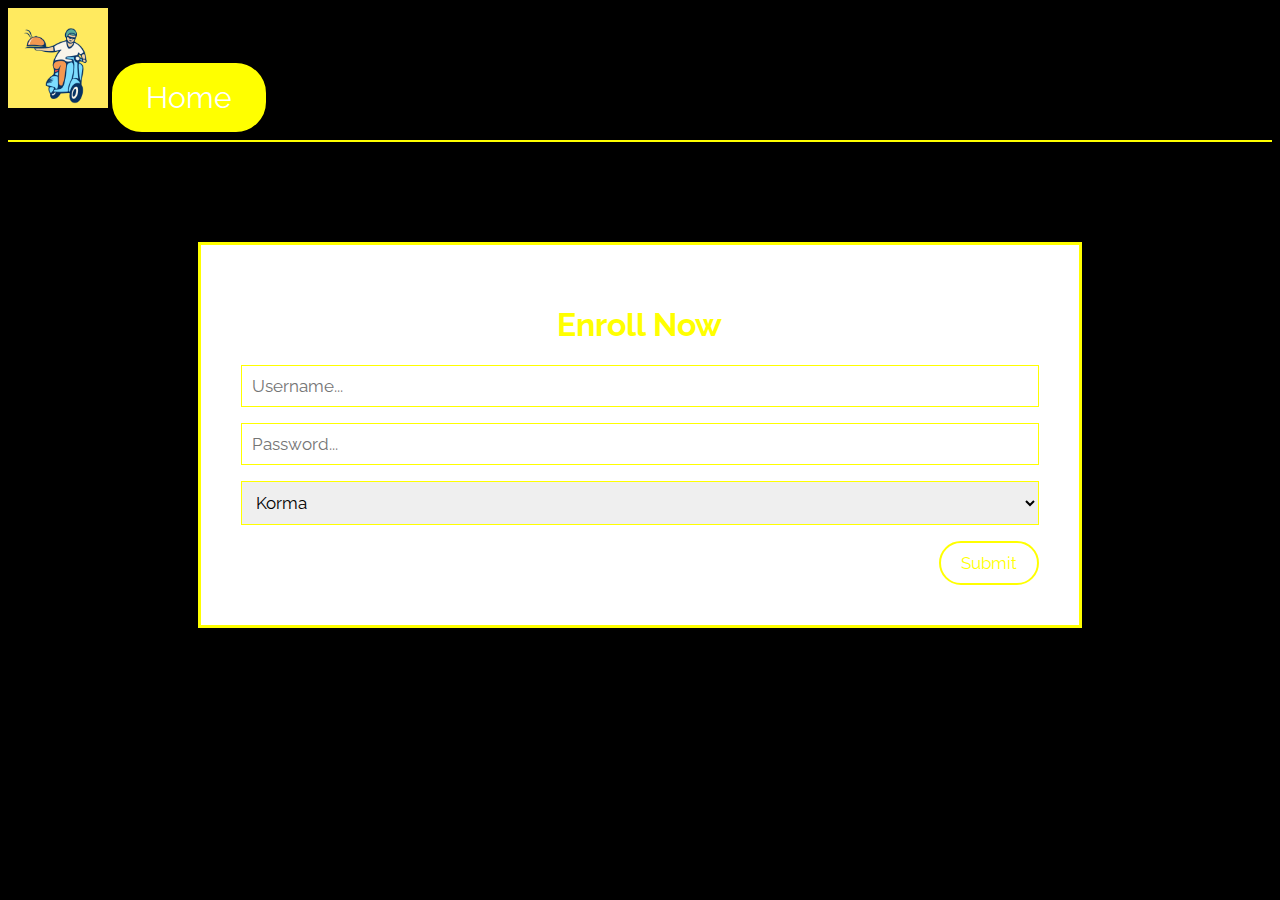
<file: Enroll Now Form/index.html>
<!DOCTYPE html>
<html>
<meta name="viewport" content="width=device-width, initial-scale=1.0">
<link href="https://fonts.googleapis.com/css?family=Raleway" rel="stylesheet">
<style>
* {
  box-sizing: border-box;
}

body {
  background-color: rgb(0, 0, 0);
}

#regForm {
  border: 3px solid #FFFF00;
  background-color: #ffffff;
  margin: 100px auto;
  font-family: Raleway;
  padding: 40px;
  width: 70%;
  min-width: 300px;
}

#regForm:hover {
    
    color: #050801;
    box-shadow:  0 0 5px #FFFF00,
    0 0 25px #FFFF00,
    0 0 50px #FFFF00,
    0 0 100px #FFFF00;

}

h1 {
  text-align: center;  
}

select#enroll{
    padding: 10px;
  width: 100%;
  font-size: 17px;
  font-family: Raleway;
  border: 1px solid #FFFF00;
}

input  {
  padding: 10px;
  width: 100%;
  font-size: 17px;
  font-family: Raleway;
  border: 1px solid #FFFF00;
}

/* Mark input boxes that gets an error on validation: */
input.invalid {
  background-color: #ffdddd;
}

/* Hide all steps by default: */
.tab {
  display: none;
}

button {
  background-color: #ffffff;
  color:  #FFFF00;
  border: 2px solid #FFFF00;
  padding: 10px 20px;
  font-size: 17px;
  font-family: Raleway;
  cursor: pointer;
  border-radius: 30px;
}

button:hover  {
  opacity: 0.8;
  background-color: #FFFF00;
    color: #050801;
    box-shadow:  0 0 5px #FFFF00,
    0 0 25px #FFFF00,
    0 0 50px #FFFF00,
    0 0 100px #FFFF00;
}


/* Mark the steps that are finished and valid: */
.step.finish {
  background-color:  #FFFF00;
}
h1{
  color:#FFFF00;
}
font{
text-align: center;
}

/* only home button */
a{
    text-decoration: none!important;
}
#home {
    background-color: #FFFF00;
    border: none;
    color: #FFFF00;
    padding: 15px 32px;
    text-align: center;
    display: inline-block;
    font-size: 30px;
    border-radius: 30px;
}  

#home{

    text-decoration: none;
    color:#FFFF00;
    border:2px solid  #FFFF00;
}
#home:hover{
    background-color: #FFFF00;
    color: #050801;
    box-shadow:  0 0 5px #FFFF00,
    0 0 25px #FFFF00,
    0 0 50px #FFFF00,
    0 0 100px #FFFF00;

}
#home:active {
  background-color: black;
  box-shadow: 0 5px #FFFF00;
  transform: translateY(4px);}
  a{
      color:white;
  }
</style>
<title>Enroll Now</title>
<link rel="icon" type="image/x-icon" href="../assets/logo.png">
</head>
<body>
 <!-- Navigation bar -->
 <div style="background-color: black;">
  <img  id="logo" src="../assets/logo.png" width="100px" height="100px">
  <button id="home"><a href="../index.html">Home</a></button>
  <hr color="#FFFF00">

<form id="regForm" action="/action_page.php">

  <div class="tab"><font color="#FFFF00"><h1>Enroll Now</h1></font></font>
    <p><input placeholder="Username..." oninput="this.className = ''" name="uname"></p>
    <p><input placeholder="Password..." oninput="this.className = ''" name="pword" type="password"></p>
    <p><select  id="enroll">
        <option value="">Korma</option>
        <option value="">Samosa</option>
        <option value="">Forensic Science</option>
        <option value="">DNA Decoded</option>
        <option value="">Shawarma</option>
        <option value="">Crafting</option>
        <option value="">juices</option>
        <option value="">pizza Speaking Course</option>
        <option value="">Ice Creame</option>
        <option value="">French Fries Advance Course</option>
    </select></p>
  </div>
  <div style="overflow:auto;">
    <div style="float:right;">
      <button type="button" id="prevBtn" onclick="nextPrev(-1)">Previous</button>
      <button type="button" id="nextBtn" onclick="nextPrev(1)">Next</button>
    </div>
  </div>
 
</form>

<script>
var currentTab = 0; // Current tab is set to be the first tab (0)
showTab(currentTab); // Display the current tab

function showTab(n) {
  // This function will display the specified tab of the form...
  var x = document.getElementsByClassName("tab");
  x[n].style.display = "block";
  //... and fix the Previous/Next buttons:
  if (n == 0) {
    document.getElementById("prevBtn").style.display = "none";
  } else {
    document.getElementById("prevBtn").style.display = "inline";
  }
  if (n == (x.length - 1)) {
    document.getElementById("nextBtn").innerHTML = "Submit";
  } else {
    document.getElementById("nextBtn").innerHTML = "Next";
  }
  //... and run a function that will display the correct step indicator:
  fixStepIndicator(n)
}

function nextPrev(n) {
  // This function will figure out which tab to display
  var x = document.getElementsByClassName("tab");
  // Exit the function if any field in the current tab is invalid:
  if (n == 1 && !validateForm()) return false;
  // Hide the current tab:
  x[currentTab].style.display = "none";
  // Increase or decrease the current tab by 1:
  currentTab = currentTab + n;
  // if you have reached the end of the form...
  if (currentTab >= x.length) {
    // ... the form gets submitted:
    document.getElementById("regForm").submit();
    return false;
  }
  // Otherwise, display the correct tab:
  showTab(currentTab);
}

function validateForm() {
  // This function deals with validation of the form fields
  var x, y, i, valid = true;
  x = document.getElementsByClassName("tab");
  y = x[currentTab].getElementsByTagName("input");
  // A loop that checks every input field in the current tab:
  for (i = 0; i < y.length; i++) {
    // If a field is empty...
    if (y[i].value == "") {
      // add an "invalid" class to the field:
      y[i].className += " invalid";
      // and set the current valid status to false
      valid = false;
    }
  }
  // If the valid status is true, mark the step as finished and valid:
  if (valid) {
    document.getElementsByClassName("step")[currentTab].className += " finish";
  }
  return valid; // return the valid status
}

function fixStepIndicator(n) {
  // This function removes the "active" class of all steps...
  var i, x = document.getElementsByClassName("step");
  for (i = 0; i < x.length; i++) {
    x[i].className = x[i].className.replace(" active", "");
  }
  //... and adds the "active" class on the current step:
  x[n].className += " active";
}
</script>

</body>
</html>
</file>
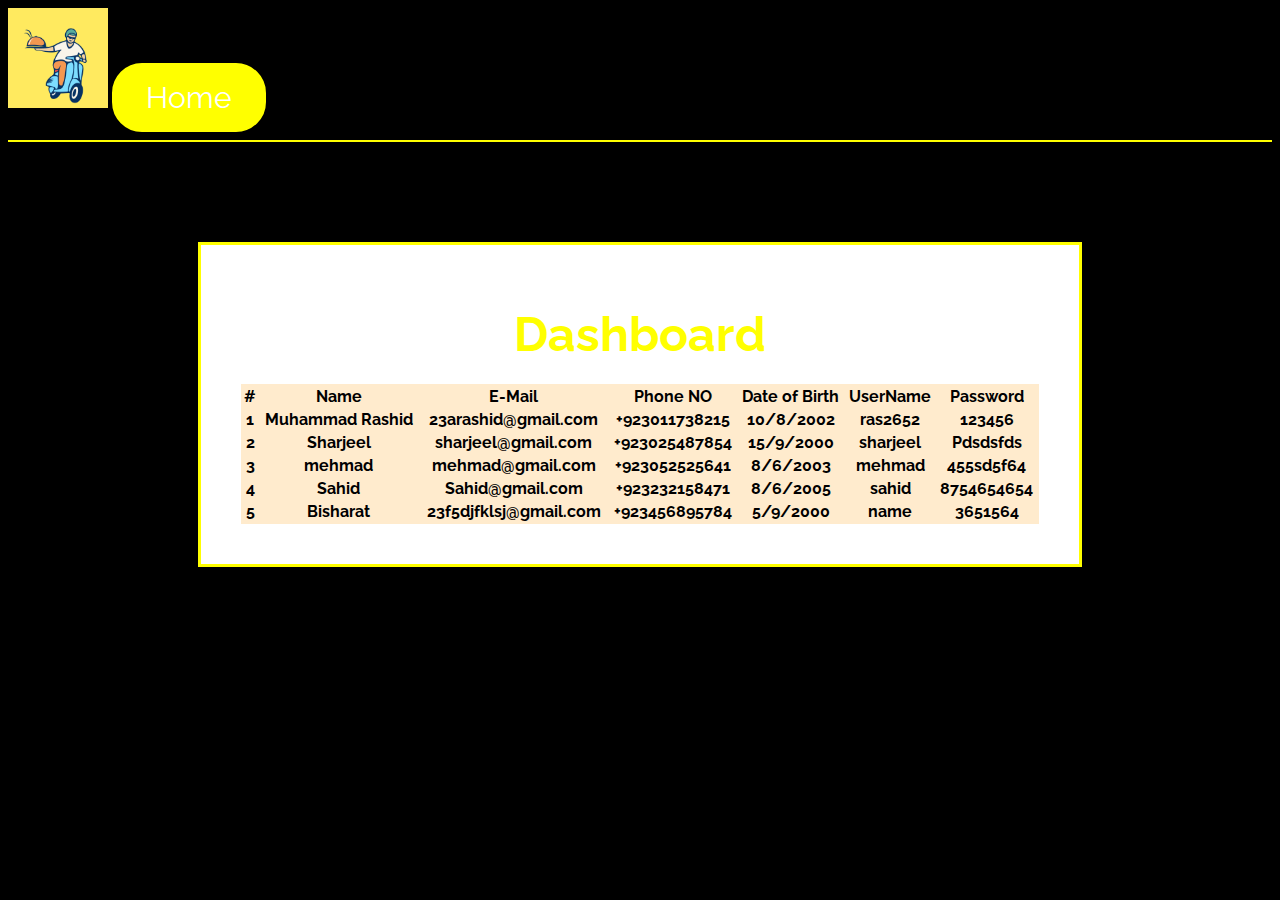
<file: dashboard/dashboard.html>
<!DOCTYPE html>
<html>
<meta name="viewport" content="width=device-width, initial-scale=1.0">
<link href="https://fonts.googleapis.com/css?family=Raleway" rel="stylesheet">
<style>


        .loader {
          /* border: 16px solid #f3f3f3;
          border-radius: 50%;
          border-top: 16px solid blue;
          border-bottom: 16px solid blue; */
          width: 120px;
          height: 120px;
          -webkit-animation: spin 1s linear infinite;
          animation: spin 2s linear infinite;
        }
        
        @-webkit-keyframes spin {
          0% { -webkit-transform: rotate(0deg); }
          100% { -webkit-transform: rotate(360deg); }
        }
        
        @keyframes spin {
          0% { transform: rotate(0deg); }
          100% { transform: rotate(360deg); }
        }
      


* {
  box-sizing: border-box;
}

body {
  background-color: rgb(0, 0, 0);
}

#regForm {
  border: 3px solid #FFFF00;
  background-color: #ffffff;
  margin: 100px auto;
  font-family: Raleway;
  padding: 40px;
  width: 70%;
  min-width: 300px;
}

#regForm:hover {
    
    color: #050801;
    box-shadow:  0 0 5px #FFFF00,
    0 0 25px #FFFF00,
    0 0 50px #FFFF00,
    0 0 100px #FFFF00;

}

h1 {
  text-align: center;  
}

input {
  padding: 10px;
  width: 100%;
  font-size: 17px;
  font-family: Raleway;
  border: 1px solid #FFFF00;
}

/* Mark input boxes that gets an error on validation: */
input.invalid {
  background-color: #ffdddd;
}

/* Hide all steps by default: */
.tab {
  display: none;
}

button {
  background-color: #ffffff;
  color:  #FFFF00;
  border: 2px solid #FFFF00;
  padding: 10px 20px;
  font-size: 17px;
  font-family: Raleway;
  cursor: pointer;
  border-radius: 30px;
}

button:hover  {
  opacity: 0.8;
  background-color: #FFFF00;
    color: #050801;
    box-shadow:  0 0 5px #FFFF00,
    0 0 25px #FFFF00,
    0 0 50px #FFFF00,
    0 0 100px #FFFF00;
}
#prevBtn:hover{
  background-color: #FFFF00;
    color: #050801;
    box-shadow:  0 0 5px #FFFF00,
    0 0 25px #FFFF00,
    0 0 50px #FFFF00,
    0 0 100px #FFFF00;
}

#prevBtn {
  background-color: #ffffff;
  color: #FFFF00;
  border: 2px solid  #FFFF00;
  border-radius: 30px;
}

/* Make circles that indicate the steps of the form: */
.step {
  height: 15px;
  width: 15px;
  margin: 0 2px;
  background-color:  #FFFF00;
  /* border: none;   */
  border-radius: 50%;
  display: inline-block;
  opacity: 0.5;
}

.step.active {
  opacity: 1;
}

/* Mark the steps that are finished and valid: */
.step.finish {
  background-color:  #FFFF00;
}
h1{
  color:#FFFF00;
}

/* only home button */
a{
    text-decoration: none!important;
}
#home {
    background-color: #FFFF00;
    border: none;
    color: #FFFF00;
    padding: 15px 32px;
    text-align: center;
    display: inline-block;
    font-size: 30px;
    border-radius: 30px;
}  

#home{

    text-decoration: none;
    color:#FFFF00;
    border:2px solid  #FFFF00;
}
#home:hover{
    background-color: #FFFF00;
    color: #050801;
    box-shadow:  0 0 5px #FFFF00,
    0 0 25px #FFFF00,
    0 0 50px #FFFF00,
    0 0 100px #FFFF00;

}
#home:active {
  background-color: black;
  box-shadow: 0 5px #FFFF00;
  transform: translateY(4px);}
  a{
      color:white;
  }

</style>
<title>Sign Up</title>
<link rel="icon" type="image/x-icon" href="../assets/logo.png">
</head>
<body>

 


  <!-- Navigation bar -->
  <div style="background-color: black;">
    <img  id="logo" src="../assets/logo.png" width="100px" height="100px">
    <button id="home"><a href="../index.html">Home</a></button>

    
    <hr color="#FFFF00">

<form id="regForm" action="/action_page.php">
  <h1><font size="+7">Dashboard</font></h1>
  <form id="regForm" action="/action_page.php">

    <table class="table" style="background-color: blanchedalmond; width: 100%;">
      <thead>
        <tr>
          <th scope="col">#</th>
          <th scope="col">Name</th>
          <th scope="col">E-Mail</th>
          <th scope="col">Phone NO</th>
          <th scope="col">Date of Birth</th>
          <th scope="col">UserName</th>
          <th scope="col">Password</th>
          
        </tr>
      </thead>
      <tbody>
        <tr id="1">
          <th scope="col">1</th>
          <th id="name" scope="col">Muhammad Rashid</th>
          <th id="email" scope="col">23arashid@gmail.com</th>
          <th id="phone" scope="col">+923011738215</th>
          <th id="date" scope="col">10/8/2002</th>
          <th id="user" scope="col">ras2652</th>
          <th id="password" scope="col">123456</th>
          
        </tr>
        <thead>
          <tr>
            <th scope="col">2</th>
            <th scope="col">Sharjeel</th>
            <th scope="col">sharjeel@gmail.com</th>
            <th scope="col">+923025487854</th>
            <th scope="col">15/9/2000</th>
            <th scope="col">sharjeel</th>
            <th scope="col">Pdsdsfds</th>
            
          </tr>
        </thead>
        <tbody>
          <tr>
            <th scope="col">3</th>
            <th scope="col">mehmad</th>
            <th scope="col">mehmad@gmail.com</th>
            <th scope="col">+923052525641</th>
            <th scope="col">8/6/2003</th>
            <th scope="col">mehmad</th>
            <th scope="col">455sd5f64</th>
            
          </tr>
          <thead>
            <tr>
              <th scope="col">4</th>
              <th scope="col">Sahid</th>
              <th scope="col">Sahid@gmail.com</th>
              <th scope="col">+923232158471</th>
              <th scope="col">8/6/2005</th>
              <th scope="col">sahid</th>
              <th scope="col">8754654654</th>
              
            </tr>
          </thead>
          <tbody>
            <tr>
              <th scope="col">5</th>
              <th scope="col">Bisharat</th>
              <th scope="col">23f5djfklsj@gmail.com</th>
              <th scope="col">+923456895784</th>
              <th scope="col">5/9/2000</th>
              <th scope="col">name</th>
              <th scope="col">3651564</th>
              
            </tr>
    </table>
    </form>
</script>

</body>
</html>
</file>
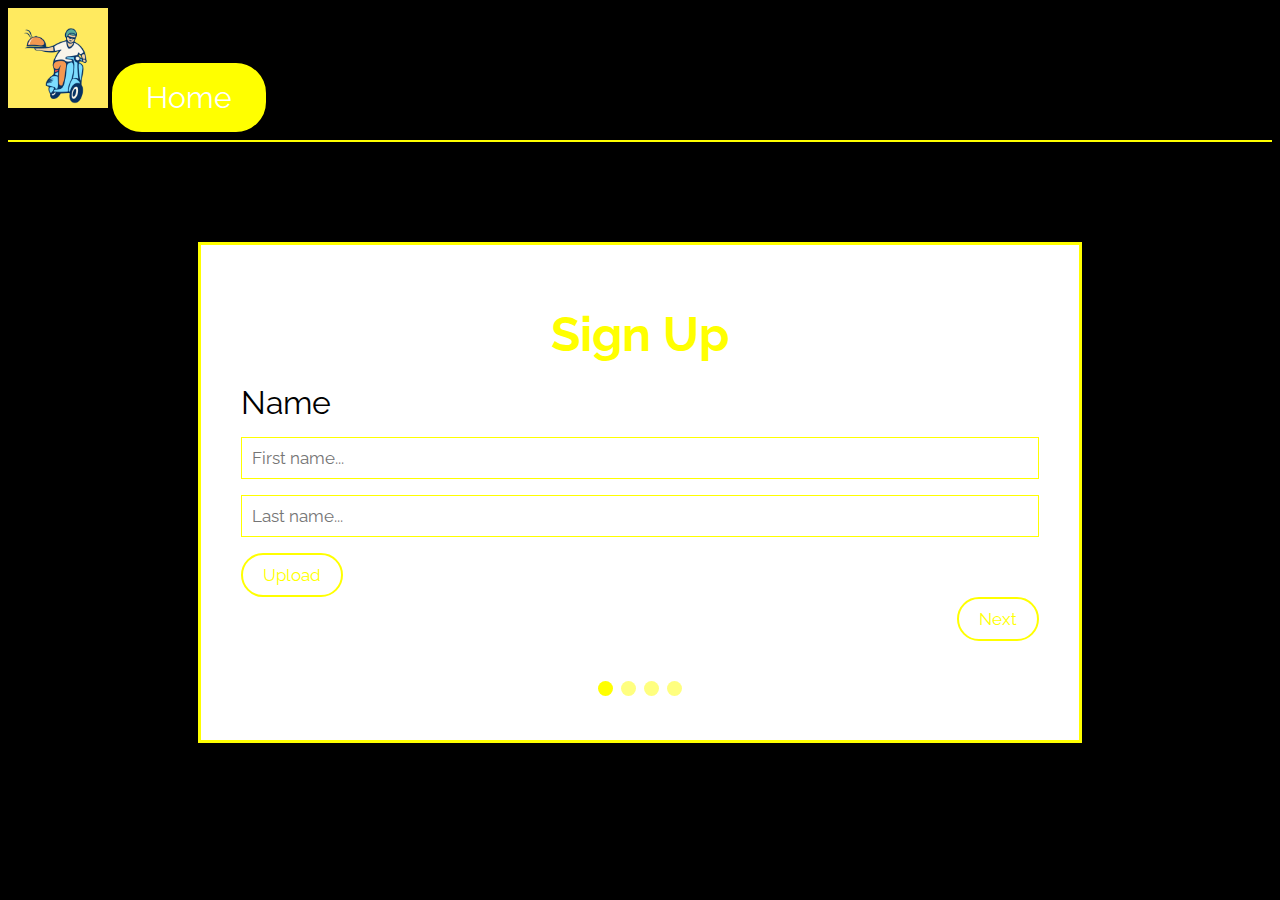
<file: sign up/signup.html>
<!DOCTYPE html>
<html>
<meta name="viewport" content="width=device-width, initial-scale=1.0">
<link href="https://fonts.googleapis.com/css?family=Raleway" rel="stylesheet">
<style>


        .loader {
          /* border: 16px solid #f3f3f3;
          border-radius: 50%;
          border-top: 16px solid blue;
          border-bottom: 16px solid blue; */
          width: 120px;
          height: 120px;
          -webkit-animation: spin 1s linear infinite;
          animation: spin 2s linear infinite;
        }
        
        @-webkit-keyframes spin {
          0% { -webkit-transform: rotate(0deg); }
          100% { -webkit-transform: rotate(360deg); }
        }
        
        @keyframes spin {
          0% { transform: rotate(0deg); }
          100% { transform: rotate(360deg); }
        }
      


* {
  box-sizing: border-box;
}

body {
  background-color: rgb(0, 0, 0);
}

#regForm {
  border: 3px solid #FFFF00;
  background-color: #ffffff;
  margin: 100px auto;
  font-family: Raleway;
  padding: 40px;
  width: 70%;
  min-width: 300px;
}

#regForm:hover {
    
    color: #050801;
    box-shadow:  0 0 5px #FFFF00,
    0 0 25px #FFFF00,
    0 0 50px #FFFF00,
    0 0 100px #FFFF00;

}

h1 {
  text-align: center;  
}

input {
  padding: 10px;
  width: 100%;
  font-size: 17px;
  font-family: Raleway;
  border: 1px solid #FFFF00;
}

/* Mark input boxes that gets an error on validation: */
input.invalid {
  background-color: #ffdddd;
}

/* Hide all steps by default: */
.tab {
  display: none;
}

button {
  background-color: #ffffff;
  color:  #FFFF00;
  border: 2px solid #FFFF00;
  padding: 10px 20px;
  font-size: 17px;
  font-family: Raleway;
  cursor: pointer;
  border-radius: 30px;
}

button:hover  {
  opacity: 0.8;
  background-color: #FFFF00;
    color: #050801;
    box-shadow:  0 0 5px #FFFF00,
    0 0 25px #FFFF00,
    0 0 50px #FFFF00,
    0 0 100px #FFFF00;
}
#prevBtn:hover{
  background-color: #FFFF00;
    color: #050801;
    box-shadow:  0 0 5px #FFFF00,
    0 0 25px #FFFF00,
    0 0 50px #FFFF00,
    0 0 100px #FFFF00;
}

#prevBtn {
  background-color: #ffffff;
  color: #FFFF00;
  border: 2px solid  #FFFF00;
  border-radius: 30px;
}

/* Make circles that indicate the steps of the form: */
.step {
  height: 15px;
  width: 15px;
  margin: 0 2px;
  background-color:  #FFFF00;
  /* border: none;   */
  border-radius: 50%;
  display: inline-block;
  opacity: 0.5;
}

.step.active {
  opacity: 1;
}

/* Mark the steps that are finished and valid: */
.step.finish {
  background-color:  #FFFF00;
}
h1{
  color:#FFFF00;
}

/* only home button */
a{
    text-decoration: none!important;
}
#home {
    background-color: #FFFF00;
    border: none;
    color: #FFFF00;
    padding: 15px 32px;
    text-align: center;
    display: inline-block;
    font-size: 30px;
    border-radius: 30px;
}  

#home{

    text-decoration: none;
    color:#FFFF00;
    border:2px solid  #FFFF00;
}
#home:hover{
    background-color: #FFFF00;
    color: #050801;
    box-shadow:  0 0 5px #FFFF00,
    0 0 25px #FFFF00,
    0 0 50px #FFFF00,
    0 0 100px #FFFF00;

}
#home:active {
  background-color: black;
  box-shadow: 0 5px #FFFF00;
  transform: translateY(4px);}
  a{
      color:white;
  }

  .alert {
  padding: 20px;
  background-color: #f44336;
  color: white;
}

.closebtn {
  margin-left: 15px;
  color: white;
  font-weight: bold;
  float: right;
  font-size: 22px;
  line-height: 20px;
  cursor: pointer;
  transition: 0.3s;
}

.closebtn:hover {
  color: black;
}

</style>
<title>Sign Up</title>
<link rel="icon" type="image/x-icon" href="../assets/logo.png">
</head>
<body>

 


  <!-- Navigation bar -->
  <div style="background-color: black;">
    <img  id="logo" src="../assets/logo.png" width="100px" height="100px">
    <button id="home"><a href="../index.html">Home</a></button>

    
    <hr color="#FFFF00">

<form id="regForm" action="/action_page.php">
  <h1><font size="+7">Sign Up</font></h1>
  <!-- One "tab" for each step in the form: -->
  <div class="tab"><font size="+3">Name</font>
    <p><input id="firstname"placeholder="First name..." oninput="this.className = ''" name="fname"></p>
    <p><input id="lastname" placeholder="Last name..." oninput="this.className = ''" name="lname"></p>
    <button type="button" id="add1" onclick="done()">Upload</button>
  </div>
  <div class="tab"><font size="+3">Contact Info</font>
    <p><input id="useremail" placeholder="E-mail..." oninput="this.className = ''" name="email"></p>
    <p><input id="phoneno" placeholder="Phone..." oninput="this.className = ''" name="phone"></p>
    <button type="button" id="add2" onclick="done()">Upload</button>
  </div>
  <div class="tab"><font size="+3">Birthday</font>
    <p><input id="dd" placeholder="dd" oninput="this.className = ''" name="dd"></p>
    <p><input id="mm" placeholder="mm" oninput="this.className = ''" name="nn"></p>
    <p><input id="yyyy" placeholder="yyyy" oninput="this.className = ''" name="yyyy"></p>
    <button type="button" id="add3" onclick="done()">Upload</button>
  </div>
  <div class="tab"><font size="+3">Login Info</font>
    <p><input id="username"placeholder="Username..." oninput="this.className = ''" name="uname"></p>
    <p><input id="password" placeholder="Password..." oninput="this.className = ''" name="pword" type="password"></p>
    <button type="button" id="add4" onclick="done()">Upload</button>
  </div>
  <div style="overflow:auto;">
    <div style="float:right;">
      <button type="button" id="prevBtn" onclick="nextPrev(-1)">Previous</button>
      <button  type="button" id="nextBtn" onclick="nextPrev(1)">Next</button>
    </div>
  </div>
  <!-- Circles which indicates the steps of the form: -->
  <div style="text-align:center;margin-top:40px;">
    <span class="step"></span>
    <span class="step"></span>
    <span class="step"></span>
    <span class="step"></span>
  </div>
</form>

<script>
var currentTab = 0; // Current tab is set to be the first tab (0)
showTab(currentTab); // Display the current tab

function showTab(n) {
  // This function will display the specified tab of the form...
  var x = document.getElementsByClassName("tab");
  x[n].style.display = "block";
  //... and fix the Previous/Next buttons:
  if (n == 0) {
    document.getElementById("prevBtn").style.display = "none";
  } else {
    document.getElementById("prevBtn").style.display = "inline";
  }
  if (n == (x.length - 1)) {
    document.getElementById("nextBtn").innerHTML = "Submit";
  } else {
    document.getElementById("nextBtn").innerHTML = "Next";
  }
  //... and run a function that will display the correct step indicator:
  fixStepIndicator(n)
}

function nextPrev(n) {
  // This function will figure out which tab to display
  var x = document.getElementsByClassName("tab");
  // Exit the function if any field in the current tab is invalid:
  if (n == 1 && !validateForm()) return false;
  // Hide the current tab:
  x[currentTab].style.display = "none";
  // Increase or decrease the current tab by 1:
  currentTab = currentTab + n;
  // if you have reached the end of the form...
  if (currentTab >= x.length) {
    // ... the form gets submitted:
    document.getElementById("regForm").submit();
    return(alert("congratulation! your form is submitted")
    // return(alert(alert("Congratulation! Your Data is Submitted"))
//   
//       <div class="alert">
//   <span class="closebtn" onclick="this.parentElement.style.display='none';">&times;</span> 
//   <strong>Danger!</strong> Indicates a dangerous or potentially negative action.
// </div>

    );
  }
  // Otherwise, display the correct tab:
  showTab(currentTab);
}

function validateForm() {
  // This function deals with validation of the form fields
  var x, y, i, valid = true;
  x = document.getElementsByClassName("tab");
  y = x[currentTab].getElementsByTagName("input");
  // A loop that checks every input field in the current tab:
  for (i = 0; i < y.length; i++) {
    // If a field is empty...
    if (y[i].value == "") {
      // add an "invalid" class to the field:
      y[i].className += " invalid";
      // and set the current valid status to false
      valid = false;
    }
  }
  // If the valid status is true, mark the step as finished and valid:
  if (valid) {
    document.getElementsByClassName("step")[currentTab].className += " finish";
  }
  return valid; // return the valid status
}

function fixStepIndicator(n) {
  // This function removes the "active" class of all steps...
  var i, x = document.getElementsByClassName("step");
  for (i = 0; i < x.length; i++) {
    x[i].className = x[i].className.replace(" active", "");
  }
  //... and adds the "active" class on the current step:
  x[n].className += " active";
}
      

function done(){
  var firstname=document.getElementById("firstname").value;
  var lastname=document.getElementById("lastname").value;
  var name=firstname+""+lastname
  // var x = document.getElementById("name").innertext;
  var email = document.getElementById("useremail").value;
var phoneno = document.getElementById("phoneno").value;
var dd = document.getElementById("dd").value;
var mm = document.getElementById("mm").value;
var yyyy = document.getElementById("yyyy").value;
var date=dd+"/"+mm+"/"+yyyy;
var username=document.getElementById("username").value;
var password=document.getElementById("password").value;

console.log(name);
console.log(email);
console.log(phoneno);
console.log(date);
console.log(username);
console.log(password);
;}
</script>

</body>
</html>
</file>
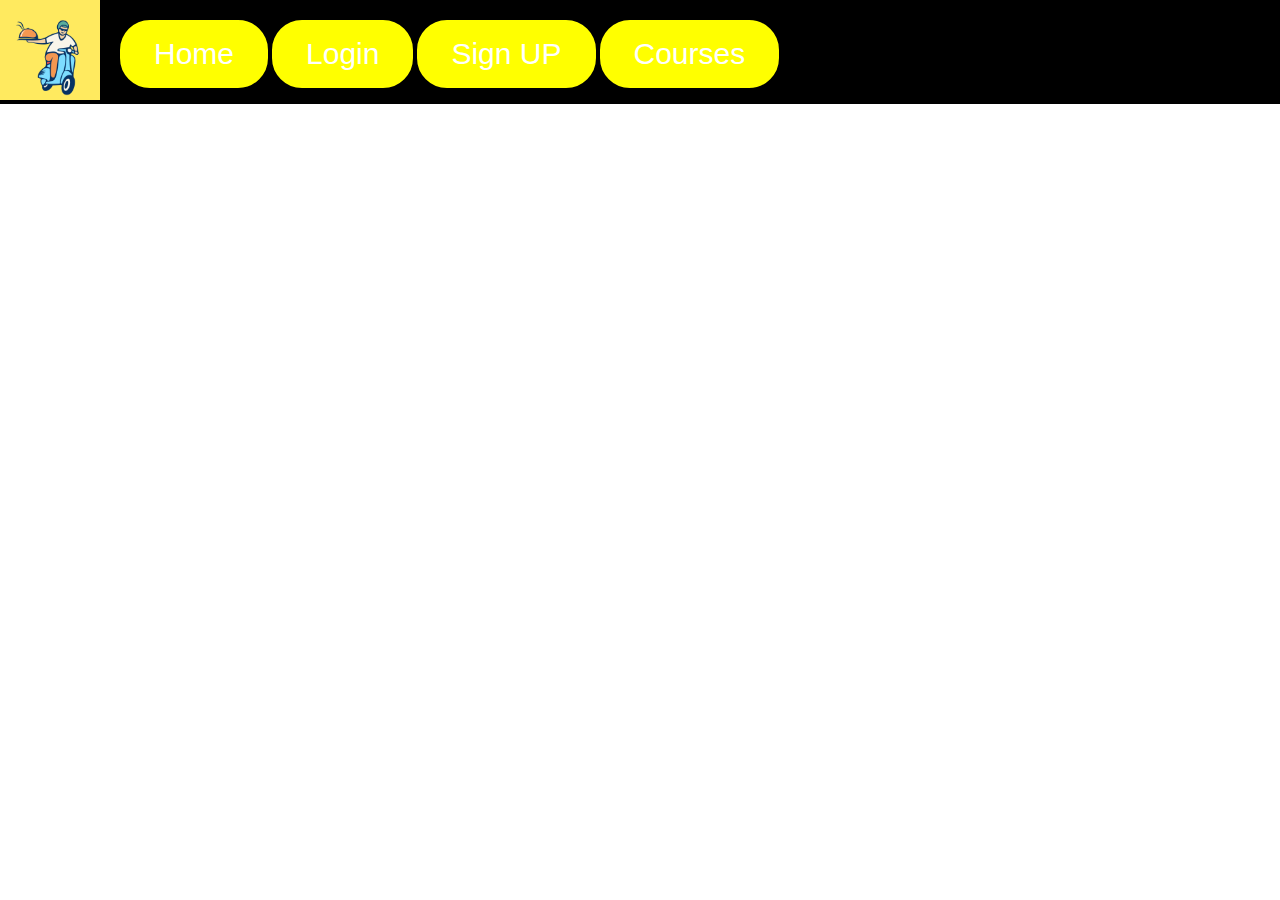
<file: resturent/all courses/Chemistry.html>
<!DOCTYPE html>
<html lang="en">
<head>
    <link rel="stylesheet" href="Chemistry.css">
    <meta charset="UTF-8">
    <meta name="viewport" content="width=device-width, initial-scale=1.0">
    <title>Korma</title>
    <link rel="icon" type="image/x-icon" href="../../assets/logo.png"
</head>
<body>
    <!-- Navigation bar -->
    <div style="background-color: black;">
        <img  id="logo" src="../../assets/logo.png" width="100px" height="100px">
      <div id="nav"> <button ><a href="#">Home</a></button>
    <button > <a href="./login/login.html" >Login</a></button>
    <button ><a href= "./sign up/signup.html">Sign UP</a></button>
    <button ><a href="./courses/courses.html">Courses</a></button>
</div>
</body>
</html>
</file>
<file: resturent/all courses/Chemistry.css>
*{
    MARGIN:0PX;
    PADDING:0PX;
}

a{
    text-decoration: none!important;
}
button {
    background-color: #FFFF00;
    border: none;
    color: #FFFF00;
    padding: 15px 32px;
    text-align: center;
    display: inline-block;
    font-size: 30px;
    border-radius: 30px;
}  

button{
    text-decoration: none;
    color:#FFFF00;
    border:2px solid  #FFFF00;
}
button:hover{
    background-color: #FFFF00;
    color: #050801;
    box-shadow:  0 0 5px #FFFF00,
    0 0 25px #FFFF00,
    0 0 50px #FFFF00,
    0 0 100px #FFFF00;

}

/* button:hover {background-color: rgb(233, 24, 24)} */

button:active {
  background-color: black;
  box-shadow: 0 5px #FFFF00;
  transform: translateY(4px);}
  a{
      color:white;
  }
  #nav{
      position: absolute;
      top: 20px;
      left: 120px;
  }
</file>
